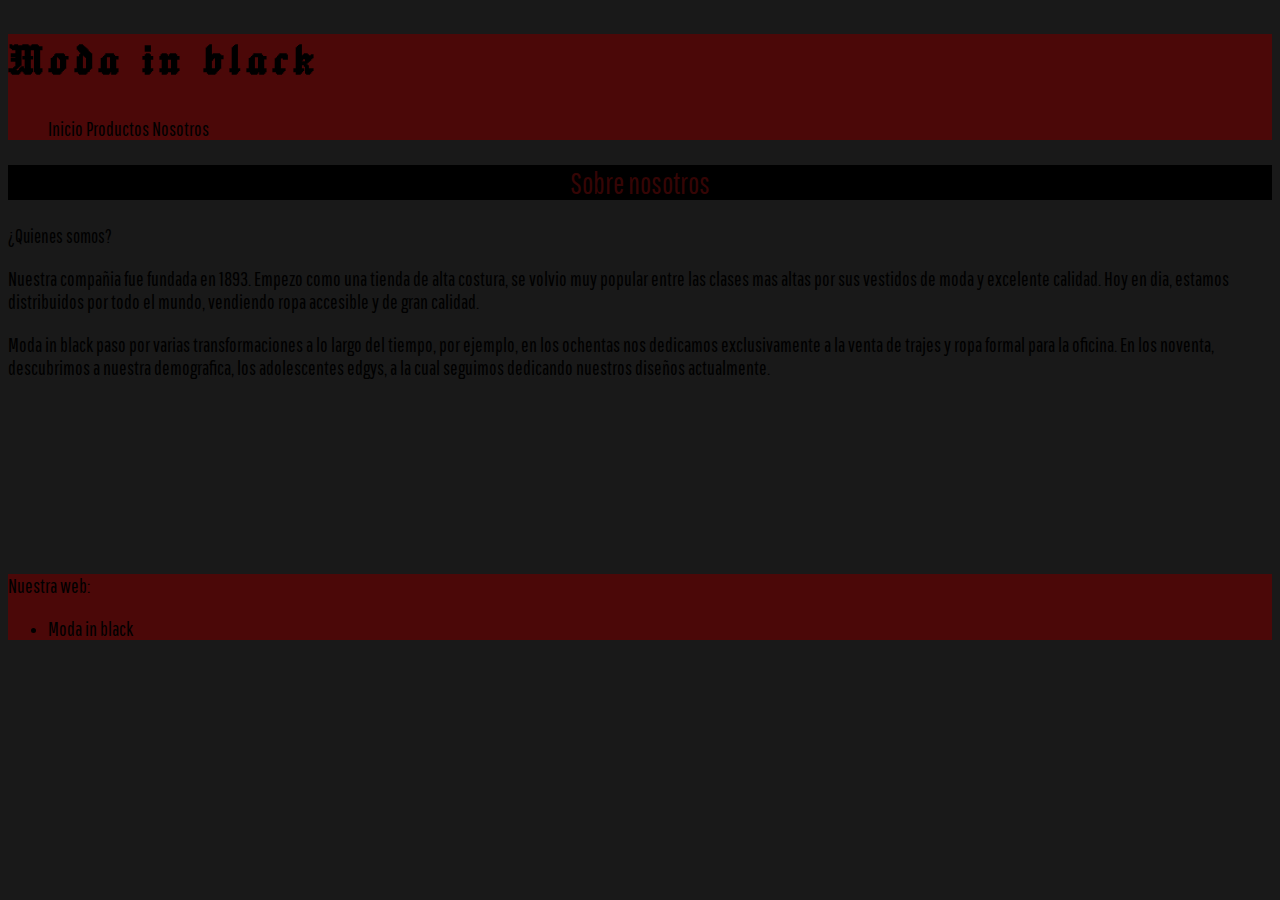
<file: pagina/nosotros.html>
<!DOCTYPE html>
<html lang="en">
<head>
    <meta charset="UTF-8">
    <meta name="viewport" content="width=device-width, initial-scale=1.0">
    <link rel="stylesheet" href="./styles.css">
    <link rel="preconnect" href="https://fonts.googleapis.com">
<link rel="preconnect" href="https://fonts.gstatic.com" crossorigin>
<link href="https://fonts.googleapis.com/css2?family=Jacquard+24&display=swap" rel="stylesheet">
<link rel="preconnect" href="https://fonts.googleapis.com">
<link rel="preconnect" href="https://fonts.gstatic.com" crossorigin>
<link href="https://fonts.googleapis.com/css2?family=Pathway+Gothic+One&display=swap" rel="stylesheet">
    <title> Moda in black Nosotros </title>
</head>
<body>
    <header>
        <h1> Moda in black</h1>
        <nav>
            <ul class="pathway-gothic-one-regular">
                <li> <a href="../index.html"> Inicio </a></li>
                <li> <a href="../pagina/productos.html"> Productos </a></li>
                <li> <a href="./pagina/nosotros.html"> Nosotros </a></li>
            </ul>
        </nav>
    </header>
    <main>
        <div class="sobrenos">
        <h2 class="pathway-gothic-one-regular">Sobre nosotros</h2>
        </div>
        <h3 class="pathway-gothic-one-regular"> ¿Quienes somos? </h3>
        <article>
            <div class="pathway-gothic-one-regular">
            <p class="practicando"> Nuestra compañia fue fundada en 1893. Empezo como una tienda de alta costura, se volvio muy popular entre las clases mas altas por sus vestidos de moda y excelente calidad. Hoy en dia, estamos distribuidos por todo el mundo, vendiendo ropa accesible y de gran calidad. </p>
            </div>
        </article>
        <article>
            <div class="pathway-gothic-one-regular">
            <p class="practicando"> Moda in black paso por varias transformaciones a lo largo del tiempo, por ejemplo, en los ochentas nos dedicamos exclusivamente a la venta de trajes y ropa formal para la oficina. En los noventa, descubrimos a nuestra demografica, los adolescentes edgys, a la cual seguimos dedicando nuestros diseños actualmente. </p>
            </div>
        </article>
    </main>
    <footer>
        <div class="footer">
        <p class="pathway-gothic-one-regular"> Nuestra web: </p>
        <ul class="pathway-gothic-one-regular">
            <li>
                <a href="file:///C:/Users/Usuario/Desktop/Clase%202%20Jose/index.html"> Moda in black </a>
            </li>
        </ul>
        </div>
    </footer>
</body>
</html>
</file>
<file: pagina/styles.css>
@media screen and (max-width:700px) {
    header{
        flex-direction: column;
        align-items: start;
    }

    nav li{
        display: block;
    }
}

header {
    background-color: rgb(75, 8, 8) ;
}
h1 { 
    font-family: "Jacquard 24", system-ui;
    font-weight: 400px;
    color: black;
    font-size: 50px;
    text-align: left;
    letter-spacing: 5px; 
    top: 20px;
}
body {
    background-color: rgb(25, 25, 25) ;
    background-size: cover;
}
h2 {
    text-align: center;
    font-size: 30px;
    font-weight: 100px;
    color: rgb(53, 5, 5);
    background-color: black;
}
footer {
    background-color: rgb(75, 8, 8) ;
}
p {
    color: black;
    font-size: 20px;
}
a {
    text-decoration: none;
    color: black;
    font-size: 20px;
}
nav li{
    list-style: none;
    display: inline;
 }
 
 nav a{
    text-decoration: none;
    color: black;
 }
.footer {
    margin-top: 195px;
}
 .pathway-gothic-one-regular {
    font-family: "Pathway Gothic One", sans-serif;
    font-weight: 400;
    font-style: normal;
 }
.card {
    width: 200px;
    height: 300px; 
    border: 5px solid gray;
    padding: 20px;
    background-color: gray;
    margin: 20px;
    border-radius: 10px;

}
.card_image {
    width: 200px;
}
.contenedor_padre {
    max-width: 1500px;
    background-color: rgb(75, 8, 8) ;
    padding: 10px;
    border-radius: 10px;
    display: flex; 
    justify-content: center;
    flex-wrap: wrap;
}
.sobrenos {
    background-color: rgb(118, 25, 25 );
    text-align: center;
    font-size: 30px;
    font-weight: 200px;
}
.sobrenos:hover {
    background-color: rgb(75, 8, 8);
}
nav li :hover{
    color: rgb(118, 25, 25 );
}
/*color: rgb()*/
</file>
